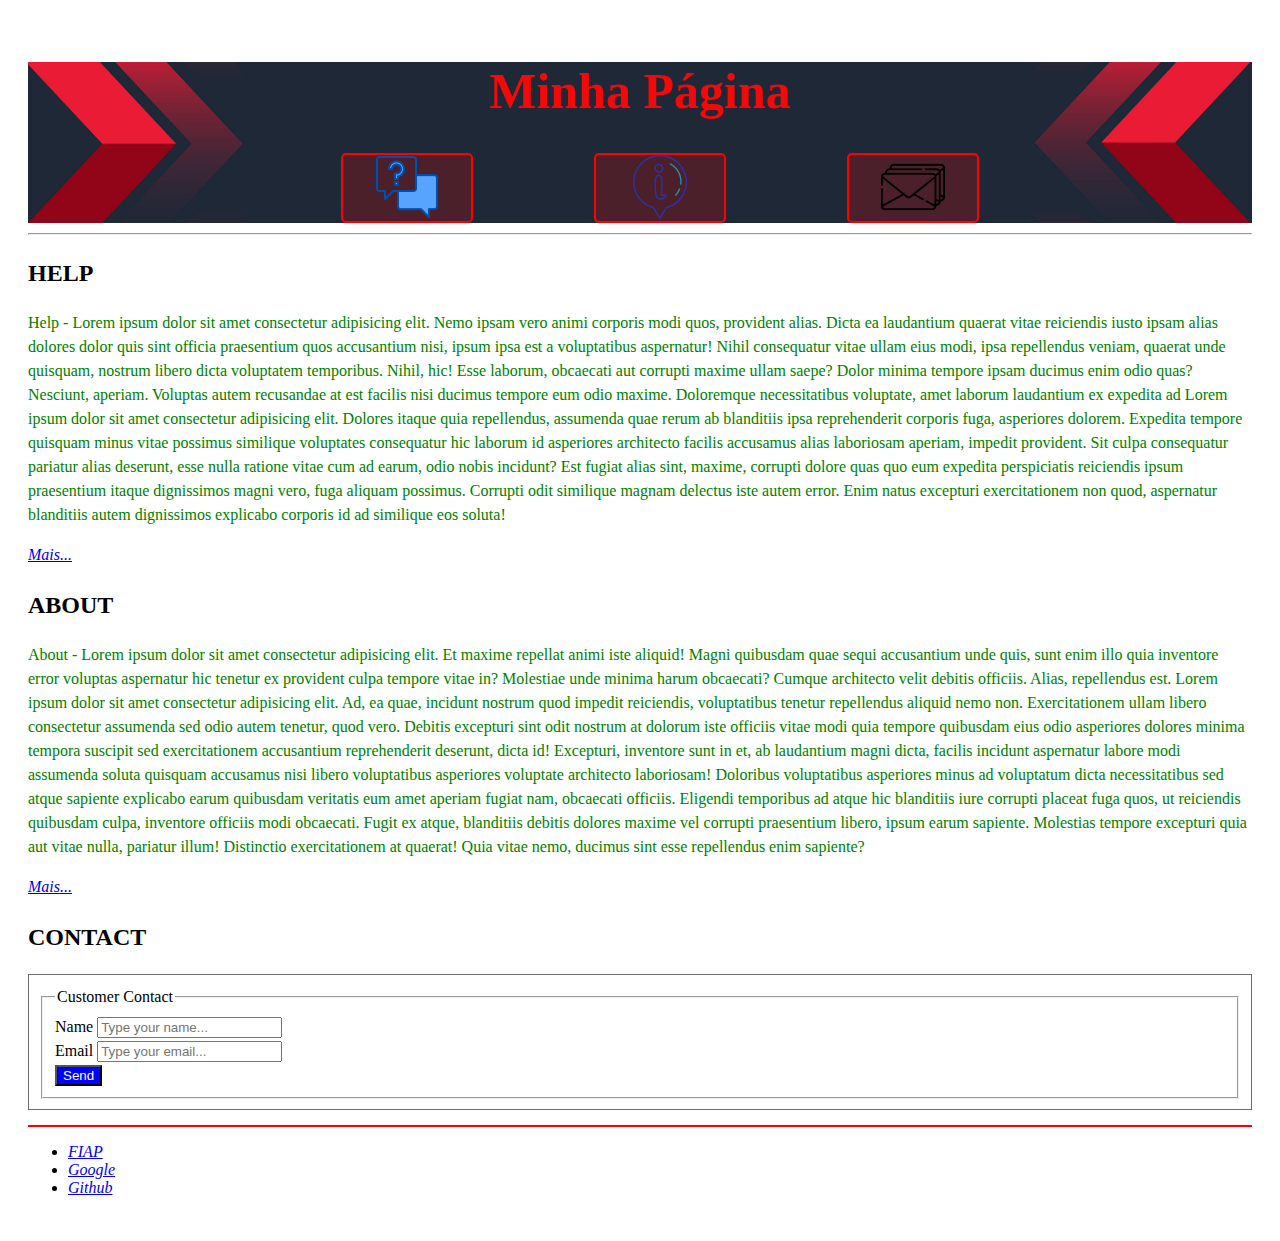
<file: index.html>
<!-- Este é um comentário em HTML. -->
    <!DOCTYPE html>
    <!-- Este é o DTD do HTML5. --> 
    <!-- Document Type Definition é a instrução que vai orientar o browser a carregar o conjunto correto de bibliotecas da versão do HTML em questão. -->

    <html lang="pt-br">
    <!-- primeiro filho do html = head. -->
    <head>
        <!-- Os filhos do head são em sua maioria tags de metadados. Ex: meta. -->
        <meta charset="UTF-8" />
        <meta name="viewport" content="width:device-width,initial-scale=1.0" />
        <title>Página Básica</title>
        <link rel="stylesheet" href="./css/estilo.css">

    </head>
    <!-- segundo filho do html = body -->
    <body>
        <div class="container">
        <!-- O container é uma div que serve como contêiner geral para todo o conteúdo da página.a -->
        <header id="cabecalho">
            <h1>Minha Página</h1>
            <nav id="menu">
                <ul>
                    <li class="link">
                    <a href="./paginas/help.html"> <img src="./img/iconHelp.png"
                        alt="Caixa de texto com uma Interrogação."/> </a> </li>
                    
                    <li class="link">
                    <a href="./paginas/about.html">
                        <img src="./img/iconAbout.png" alt="Letra i em um circulo." />
                    </a>
                    </li>

                    <li class="link">
                        <a href="#contact"> <img src="./img/iconContant.png" 
                            alt="Envelope de carta." /> </a>
                    </li>
                </ul>
            </nav>
        </header> 

        <hr />

        <section id="conteudo">
            <nav id="links-entre-paginas"> 
            <div>
            <h2>HELP</h2>
            <p>
                Help - Lorem ipsum dolor sit amet consectetur adipisicing elit. Nemo
                ipsam vero animi corporis modi quos, provident alias. Dicta ea
                laudantium quaerat vitae reiciendis iusto ipsam alias dolores dolor
                quis sint officia praesentium quos accusantium nisi, ipsum ipsa est
                a voluptatibus aspernatur! Nihil consequatur vitae ullam eius modi,
                ipsa repellendus veniam, quaerat unde quisquam, nostrum libero dicta
                voluptatem temporibus. Nihil, hic! Esse laborum, obcaecati aut
                corrupti maxime ullam saepe? Dolor minima tempore ipsam ducimus enim
                odio quas? Nesciunt, aperiam. Voluptas autem recusandae at est
                facilis nisi ducimus tempore eum odio maxime. Doloremque
                necessitatibus voluptate, amet laborum laudantium ex expedita ad
                Lorem ipsum dolor sit amet consectetur adipisicing elit. Dolores
                itaque quia repellendus, assumenda quae rerum ab blanditiis ipsa
                reprehenderit corporis fuga, asperiores dolorem. Expedita tempore
                quisquam minus vitae possimus similique voluptates consequatur hic
                laborum id asperiores architecto facilis accusamus alias laboriosam
                aperiam, impedit provident. Sit culpa consequatur pariatur alias
                deserunt, esse nulla ratione vitae cum ad earum, odio nobis
                incidunt? Est fugiat alias sint, maxime, corrupti dolore quas quo
                eum expedita perspiciatis reiciendis ipsum praesentium itaque
                dignissimos magni vero, fuga aliquam possimus. Corrupti odit
                similique magnam delectus iste autem error. Enim natus excepturi
                exercitationem non quod, aspernatur blanditiis autem dignissimos
                explicabo corporis id ad similique eos soluta!
            </p>
            <a href="./paginas/help.html">Mais...</a>
            </div>
            <div>
            <h2>ABOUT</h2>
            <p>
                About - Lorem ipsum dolor sit amet consectetur adipisicing elit. Et
                maxime repellat animi iste aliquid! Magni quibusdam quae sequi
                accusantium unde quis, sunt enim illo quia inventore error voluptas
                aspernatur hic tenetur ex provident culpa tempore vitae in?
                Molestiae unde minima harum obcaecati? Cumque architecto velit
                debitis officiis. Alias, repellendus est. Lorem ipsum dolor sit amet
                consectetur adipisicing elit. Ad, ea quae, incidunt nostrum quod
                impedit reiciendis, voluptatibus tenetur repellendus aliquid nemo
                non. Exercitationem ullam libero consectetur assumenda sed odio
                autem tenetur, quod vero. Debitis excepturi sint odit nostrum at
                dolorum iste officiis vitae modi quia tempore quibusdam eius odio
                asperiores dolores minima tempora suscipit sed exercitationem
                accusantium reprehenderit deserunt, dicta id! Excepturi, inventore
                sunt in et, ab laudantium magni dicta, facilis incidunt aspernatur
                labore modi assumenda soluta quisquam accusamus nisi libero
                voluptatibus asperiores voluptate architecto laboriosam! Doloribus
                voluptatibus asperiores minus ad voluptatum dicta necessitatibus sed
                atque sapiente explicabo earum quibusdam veritatis eum amet aperiam
                fugiat nam, obcaecati officiis. Eligendi temporibus ad atque hic
                blanditiis iure corrupti placeat fuga quos, ut reiciendis quibusdam
                culpa, inventore officiis modi obcaecati. Fugit ex atque, blanditiis
                debitis dolores maxime vel corrupti praesentium libero, ipsum earum
                sapiente. Molestias tempore excepturi quia aut vitae nulla, pariatur
                illum! Distinctio exercitationem at quaerat! Quia vitae nemo,
                ducimus sint esse repellendus enim sapiente?
            </p>
            <a href="./paginas/about.html">Mais...</a>
            </div>
            </nav>

            <div id="contact">
                <h2>CONTACT</h2>
                <form>
                    <fieldset>
                    <legend>Customer Contact</legend>
                    <div>
                        <label for="idNm">Name</label>
                        <input
                        type="text"
                        name="txtNm"
                        id="idNm"
                        placeholder="Type your name..."
                        />
                    </div>
                    <div>
                        <label for="idEmail">Email</label>
                        <input
                        type="email"
                        name="txtEmail"
                        id="idEmail"
                        placeholder="Type your email..."
                        />
                    </div>
                    <div>
                        <button type="button">Send</button>
                    </div>
                    </fieldset>
                </form>
            </div>
        </section>

        <footer class="rodape">
            <nav id="links-sites">
            <ul>
                <li><a href="https://www.fiap.com.br" target="_blank"> FIAP</a></li>
                <li><a href="https://www.google.com" target="_blank">Google</a></li>
                <li><a href="https://github.com" target="_blank">Github</a></li>
            </ul>
            </nav>
        </footer>
        </div>
    </body>
    </html>
</file>
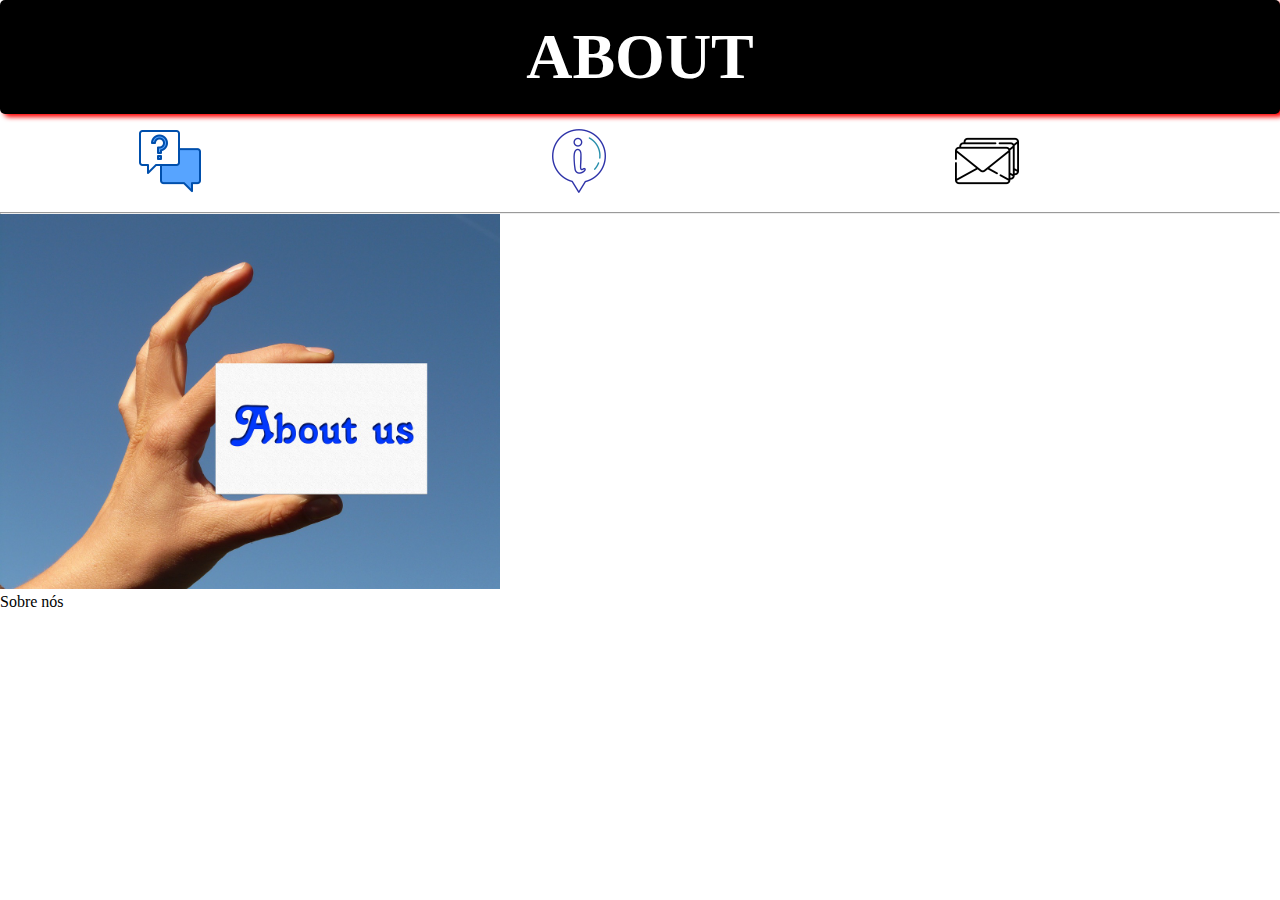
<file: paginas/about.html>
<!DOCTYPE html>
<html lang="pt-br">
<head>
    <meta charset="UTF-8">
    <meta name="viewport" content="width=device-width, initial-scale=1.0">
    <title>ABOUT</title>

    <style>
        *{
            margin: 0;
            padding: 0;
            box-sizing: border-box;
        }
        #cabecalho h1 {
            text-align: center; 
            color:#fff; 
            background-color: black; 
            padding: 20px 0; 
            box-shadow: 4px 3px 5px #ff0000 ; 
            border-radius: 5px; 
            font-size: 64px;
        }

        ul{
            list-style: none;
            width: 135%;
        }

        #cabecalho nav {
            margin: 15px 0;
        }

        #cabecalho li {
            display: inline-block;
            margin: 0  8%;
        }

        #cabecalho li img {
            display: block;
            width: 50%;
            min-width: 10%;

        }

    </style>
</head>
<body>
    <div class="container">
        <!-- O container é uma div que serve como container geral para todo o conteúdo das páginas. -->
        <header id="cabecalho">
            <h1> ABOUT </h1>
            
            <nav>
                <ul>
                    <li> 
                        <a href="../paginas/help.html"> <img src="../img/iconHelp.png " 
                        alt="Caixa de texto com uma interrogaçaõ dentro" width="3%"> </a> </li>

                    <li> 
                        <a href="./about.html"> <img src="../img/iconAbout.png" 
                        alt="Caixa de texto sobre o site" width="3%"> </a> </li>

                    <li> 
                        <a href="../index.html#contact"> <img src="../img/iconContant.png" 
                        alt="Envelope de carta" width="3%"> </a> </li>
                </ul>
            </nav> 
        </header>
        <hr />
        <section class="conteudo-help"> 
            <figure>
                <img src="../img/about.jpg" alt="Sobre" width="500px">
                <figcaption> Sobre nós </figcaption>
            </figure>
        </section>

</body>
</html>
</file>
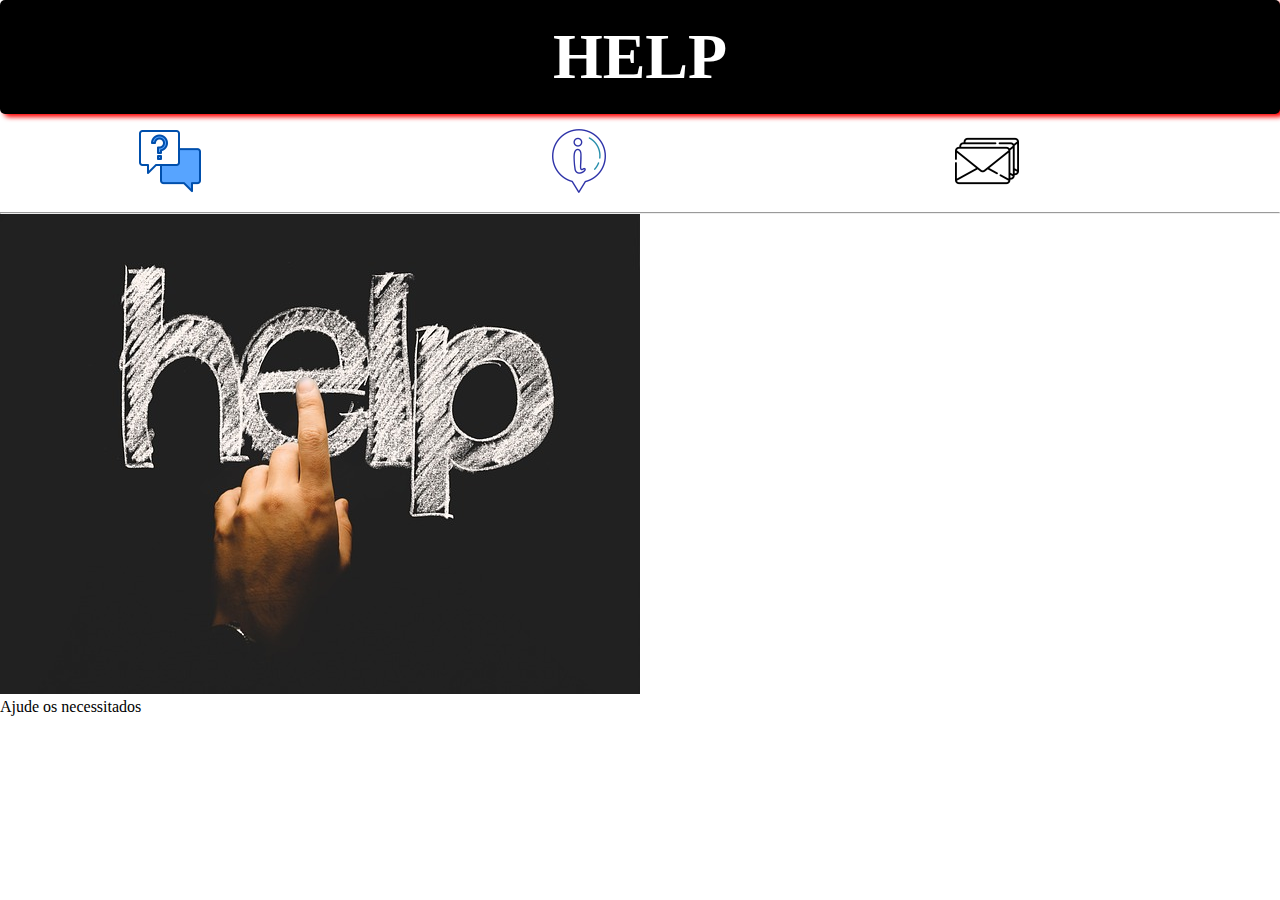
<file: paginas/help.html>
<!DOCTYPE html>
<html lang="pt-br">
<head>
    <meta charset="UTF-8">
    <meta name="viewport" content="width=device-width, initial-scale=1.0">
    <title> HELP</title>
    <style>
        *{
            margin: 0;
            padding: 0;
            box-sizing: border-box;
        }
        #cabecalho h1 {
            text-align: center; 
            color:#fff; 
            background-color: black; 
            padding: 20px 0; 
            box-shadow: 4px 3px 5px #ff0000 ; 
            border-radius: 5px; 
            font-size: 64px;
        }

        ul{
            list-style: none;
            width: 135%;
        }

        #cabecalho nav {
            margin: 15px 0;
        }

        #cabecalho li {
            display: inline-block;
            margin: 0  8%;
        }

        #cabecalho li img {
            display: block;
            width: 50%;
            min-width: 10%;

        }

    </style>
</head>
<body>
    <div class="container">
        <!-- O container é uma div que serve como container geral para todo o conteúdo das páginas. -->
        <header id="cabecalho">
            <h1> HELP </h1>
            
            <nav>
                <ul>
                    <li> 
                        <a href="../paginas/help.html"> <img src="../img/iconHelp.png " 
                        alt="Caixa de texto com uma interrogaçaõ dentro" width="3%"> </a> </li>

                    <li> 
                        <a href="./about.html"> <img src="../img/iconAbout.png" 
                        alt="Caixa de texto sobre o site" width="3%"> </a> </li>

                    <li> 
                        <a href="../index.html#contact"> <img src="../img/iconContant.png" 
                        alt="Envelope de carta" width="3%"> </a> </li>
                </ul>
            </nav> 
        </header>
        <hr />
        <section class="conteudo-help"> 
            <figure>
                <img src="../img/help.jpg" alt="Ajuda">
                <figcaption> Ajude os necessitados </figcaption>
            </figure>
        </section>

    </div>
</body>
</html>
</file>
<file: css/estilo.css>
/* Estilo para o elemento h1 */
html {
    font-size: 16px;
}

header {
    font-size: 65.5%; /* Supondo que seja para estilizar o elemento header */
}

.container {
    padding: 20px;

    p {
        color:green; 

    }
}

.rodape {
    border-top: 2px solid red;
    margin-top: 15px;
}

h1 {
    color: rgb(245, 8, 8);
    font-size: 5em;
    text-align: center;
    font-family: serif;
}

h2 {
    font-family: serif;
}

/* seletor de classes */
.link {
    display: inline-block;
    margin: 0 5% 0 5%;
    border: solid 2px red;
    background-color: rgba(255, 0, 0, 0.2); /* Corrigido o formato da cor */
    border-radius: 5px;
    transition: background-color 0.3s ease-in;

    /* Nesting elementos */
    /* Nesting pseudo-elementos */
    &:hover {
        background-color: red;
    }

    a {
        text-decoration: none;
        color: red;

        /*  Nesting elementos */
        img {
            display: inline-block;
            width: 50%;
        }
    }
}

/* seletor de id */
#menu ul {
    text-align: center;
   
    a {
        font-style: italic;
    }
}

#contact {
    form {
        border: solid 1px rgb(112, 107, 107);
        padding: 10px;

        button {
            background-color: blue;
            color: white;
        }
    }
}

#links-sites{
    font-style: italic;
}

#links-entre-paginas {
    a {
        font-style: italic;
    }
}


#cabecalho {
    font-size: 62.5%;

    /* Exemplo de background-image */
    background-image: url('../img/Introducao-css3.png');
    background-size: cover;
    background-repeat: no-repeat;
    background-position: center;
    background-color: blue;
}

#conteudo {
    line-height: 1.5;
}
</file>
